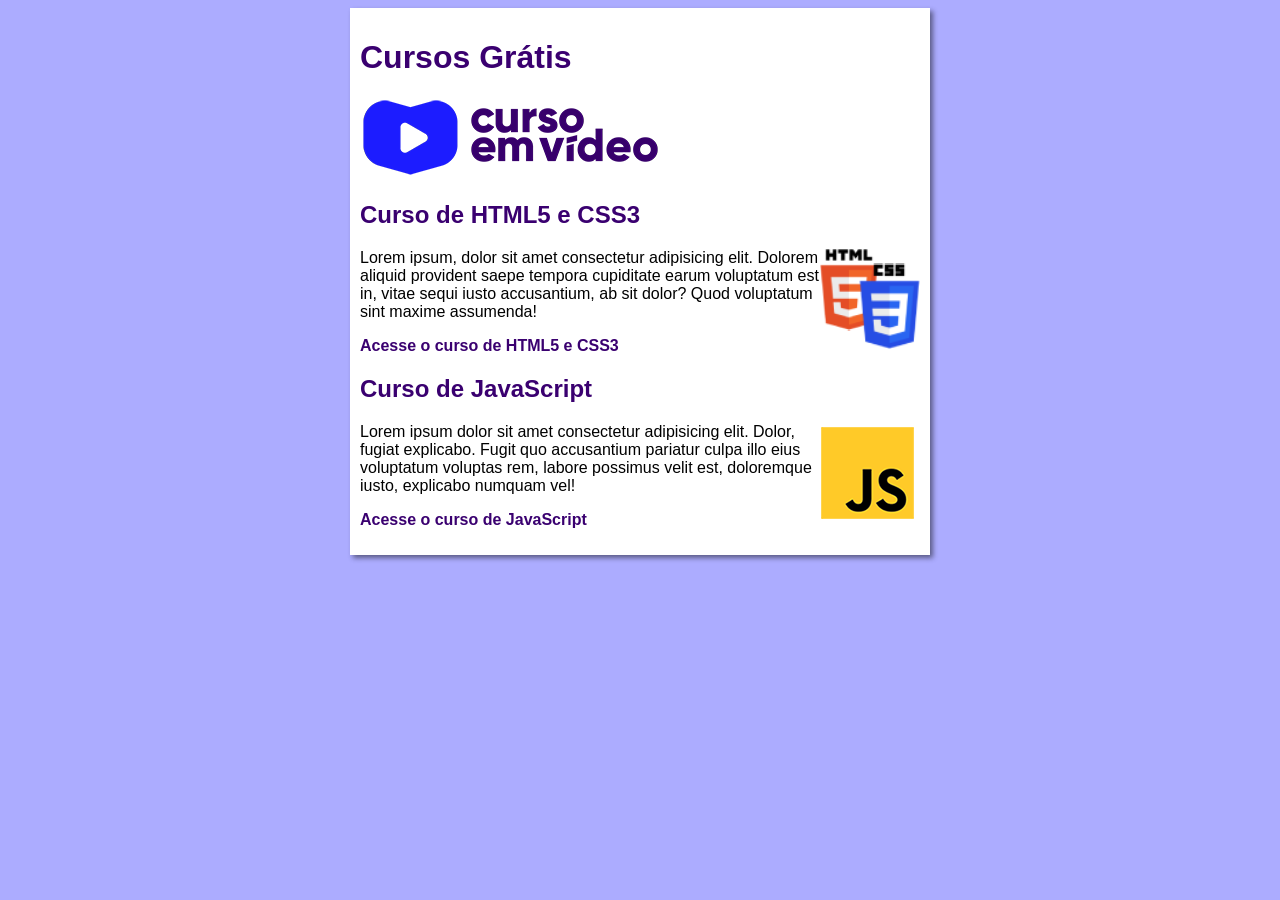
<file: index.html>
<!DOCTYPE html>
<html lang="pt-br">
<head>
    <meta charset="UTF-8">
    <meta name="viewport" content="width=device-width, initial-scale=1.0">
    <title>Curso em Vídeo</title>
    <link rel="stylesheet" href="estilos/style.css">
</head>
<body>
    <main>
        <header>
            <h1>Cursos Grátis</h1>
            <img src="imagens/curso-em-video-cor.png" alt="Curso em Vídeo">
        </header>
        <article>
            <h2>Curso de HTML5 e CSS3</h2>
            <img class="lado" src="imagens/curso-html-css.png" alt="Curso de HTML5 e CSS3">
            <p>Lorem ipsum, dolor sit amet consectetur adipisicing elit. Dolorem aliquid provident saepe tempora cupiditate earum voluptatum est in, vitae sequi iusto accusantium, ab sit dolor? Quod voluptatum sint maxime assumenda!</p>
            <p><a href="curso-html.html">Acesse o curso de HTML5 e CSS3</a></p>
        </article>

        <article>
            <h2>Curso de JavaScript</h2>
            <img class="lado" src="imagens/curso-javascript.png" alt="Curso de JavaScript">
            <p>Lorem ipsum dolor sit amet consectetur adipisicing elit. Dolor, fugiat explicabo. Fugit quo accusantium pariatur culpa illo eius voluptatum voluptas rem, labore possimus velit est, doloremque iusto, explicabo numquam vel!</p>
            <p><a href="curso-js.html">Acesse o curso de JavaScript</a></p>
        </article>
    </main>    
</body>
</html>
</file>
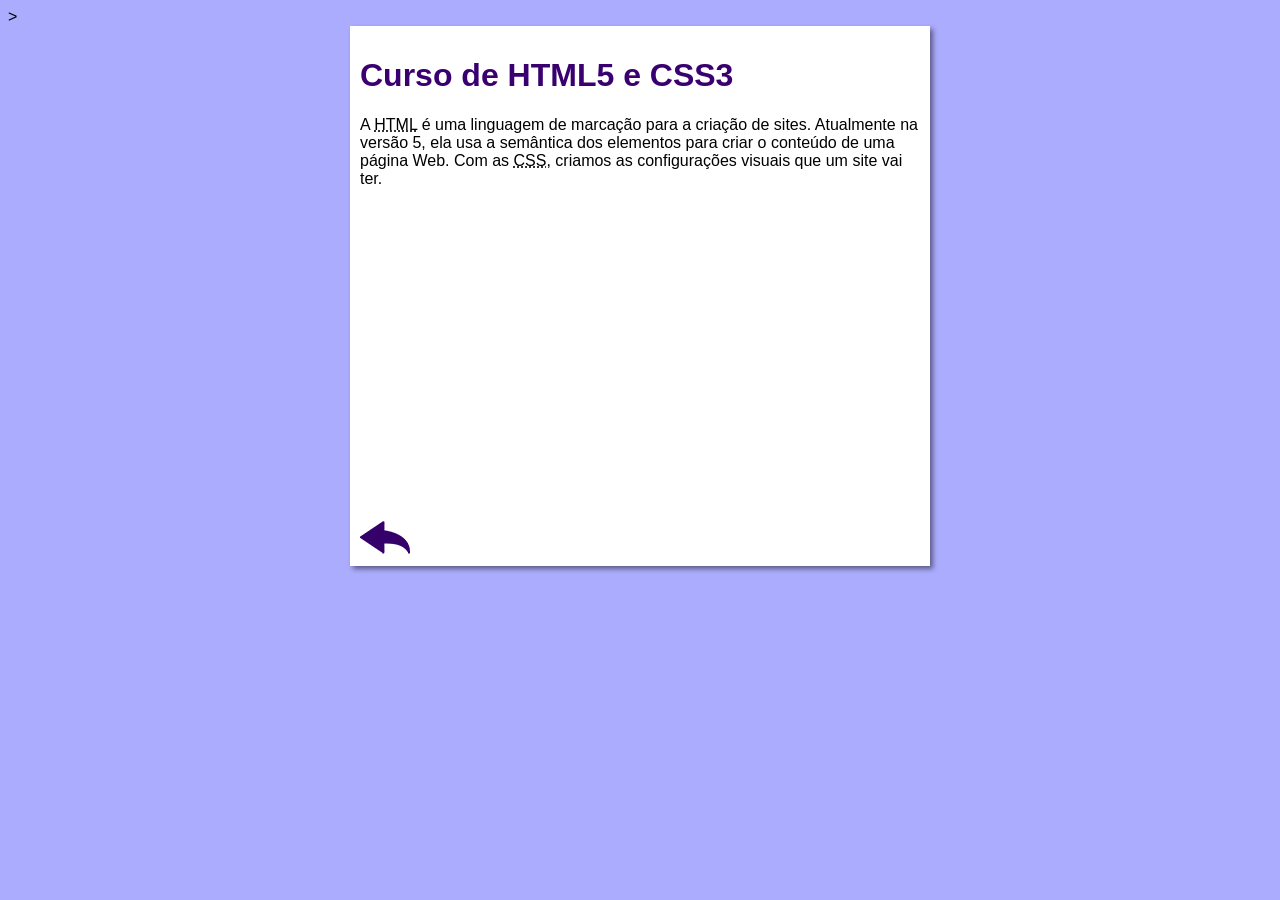
<file: curso-html.html>
<!--
    Originalmente criado por Gustavo Guanabara (https://github.com/gustavoguanabara/projeto-site)
    Licença MIT - Copyright (c) 2020 Gustavo Guanabara
    Modificado/Integrado por Gean Carlos Alves Martins em 2026
-->>

<!DOCTYPE html>
<html lang="pt-br">
<head>
    <meta charset="UTF-8">
    <meta name="viewport" content="width=device-width, initial-scale=1.0">
    <title>Curso de HTML</title>
    <link rel="stylesheet" href="estilos/style.css">
</head>
<body>
    <main>
        <header>
            <h1>Curso de HTML5 e CSS3</h1>
        </header>
        <article>
            <p>A <abbr title="HyperText Markup Language">HTML</abbr> é uma linguagem de marcação para a criação de sites. Atualmente na versão 5, ela usa a semântica dos elementos para criar o conteúdo de uma página Web. Com as <abbr title="Cascading Style Sheets">CSS</abbr>, criamos as configurações visuais que um site vai ter.</p>

            <iframe width="560" height="315" src="https://www.youtube.com/embed/riSVzwlSnhw" frameborder="0" allow="accelerometer; autoplay; encrypted-media; gyroscope; picture-in-picture" allowfullscreen></iframe>

            <a href="index.html"><img src="imagens/btn-back.png" alt="Voltar"></a>
            
        </article>
    </main>
</body>
</html>
</file>
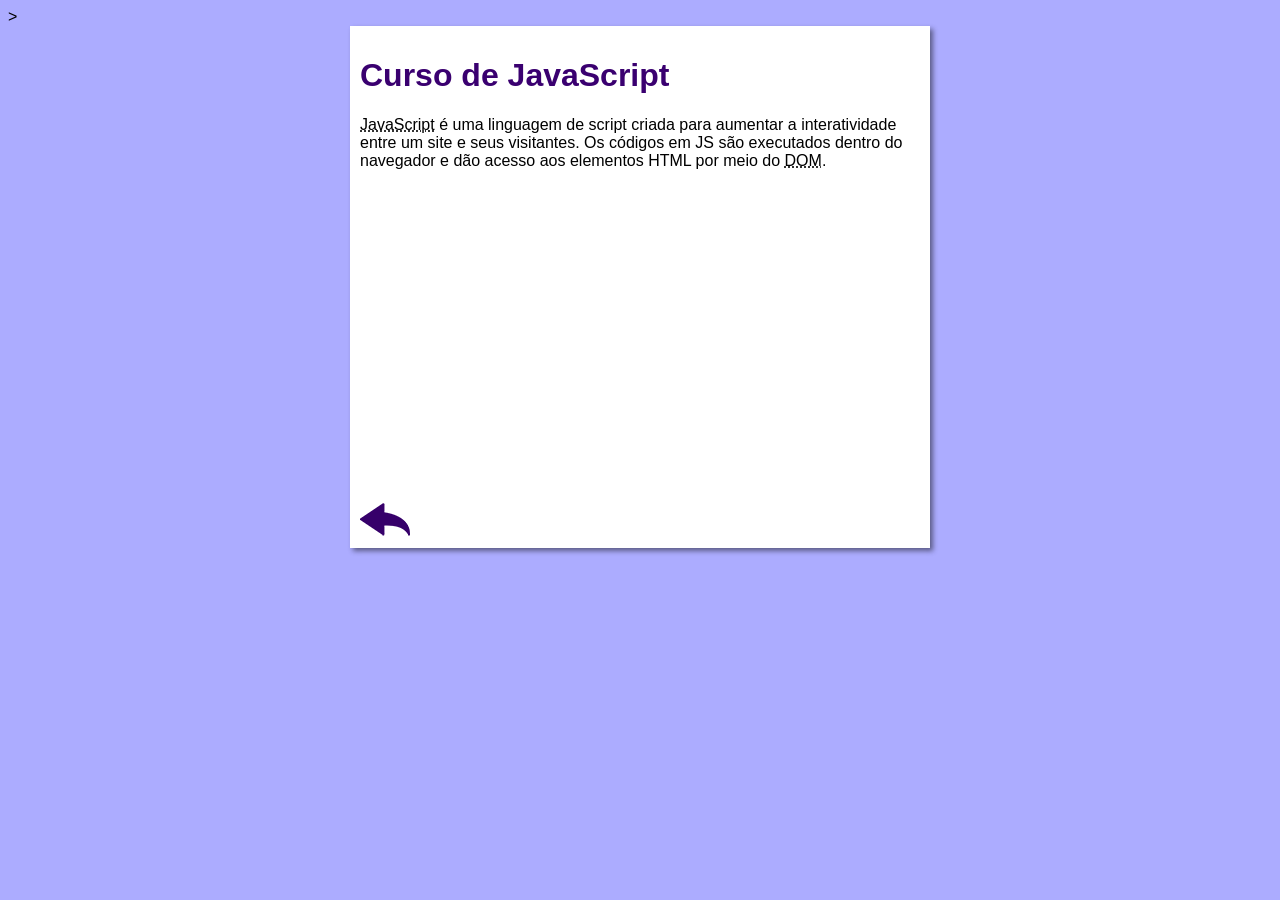
<file: curso-js.html>
<!--
    Originalmente criado por Gustavo Guanabara (https://github.com/gustavoguanabara/projeto-site)
    Licença MIT - Copyright (c) 2020 Gustavo Guanabara
    Modificado/Integrado por Gean Carlos Alves Martins em 2026
-->>

<!DOCTYPE html>
<html lang="pt-br">
<head>
    <meta charset="UTF-8">
    <meta name="viewport" content="width=device-width, initial-scale=1.0">
    <title>Curso de JavaScript</title>
    <link rel="stylesheet" href="estilos/style.css">
</head>
<body>
    <main>
        <header>
            <h1>Curso de JavaScript</h1>
        </header>
        <article>
            <p><abbr title="JavaScript">JavaScript</abbr> é uma linguagem de script criada para aumentar a interatividade entre um site e seus visitantes. Os códigos em JS são executados dentro do navegador e dão acesso aos elementos HTML por meio do <abbr title="Document Object Model">DOM</abbr>.</p>

            <iframe width="560" height="315" src="https://www.youtube.com/embed/BXqUH86F-kA" frameborder="0" allow="accelerometer; autoplay; encrypted-media; gyroscope; picture-in-picture" allowfullscreen></iframe>

            <a href="index.html"><img src="imagens/btn-back.png" alt="Voltar"></a>
        </article>
    </main>
</body>
</html>
</file>
<file: estilos/style.css>
/*
    Originalmente criado por Gustavo Guanabara (https://github.com/gustavoguanabara/projeto-site)
    Licença MIT - Copyright (c) 2020 Gustavo Guanabara
    Modificado/Integrado por Gean Carlos Alves Martins em 2026
*/

* {
    font-family: Arial, Helvetica, sans-serif;
    font-size: 16px;
}

body {
    background-color: #acacff;

}

main {
    background-color: white;
    width: 560px;
    margin: auto;
    padding: 10px;
    box-shadow: 3px 3px 5px rgba(0, 0, 0, 0.473);
}

h1 {
    font-size: 2em;
    color: rgb(58, 0, 112);
}

h2 {
    font-size: 1.5em;
    color: rgb(58, 0, 112);
}

img.lado {
    float: right;
}

img.lado {
    float: right;
}

a {
    text-decoration: none;
    font-weight: bold;
    color: rgb(58, 0, 112);
}

a:hover {
    text-decoration: underline;
    color: rgb(26, 26, 255);
}
</file>
